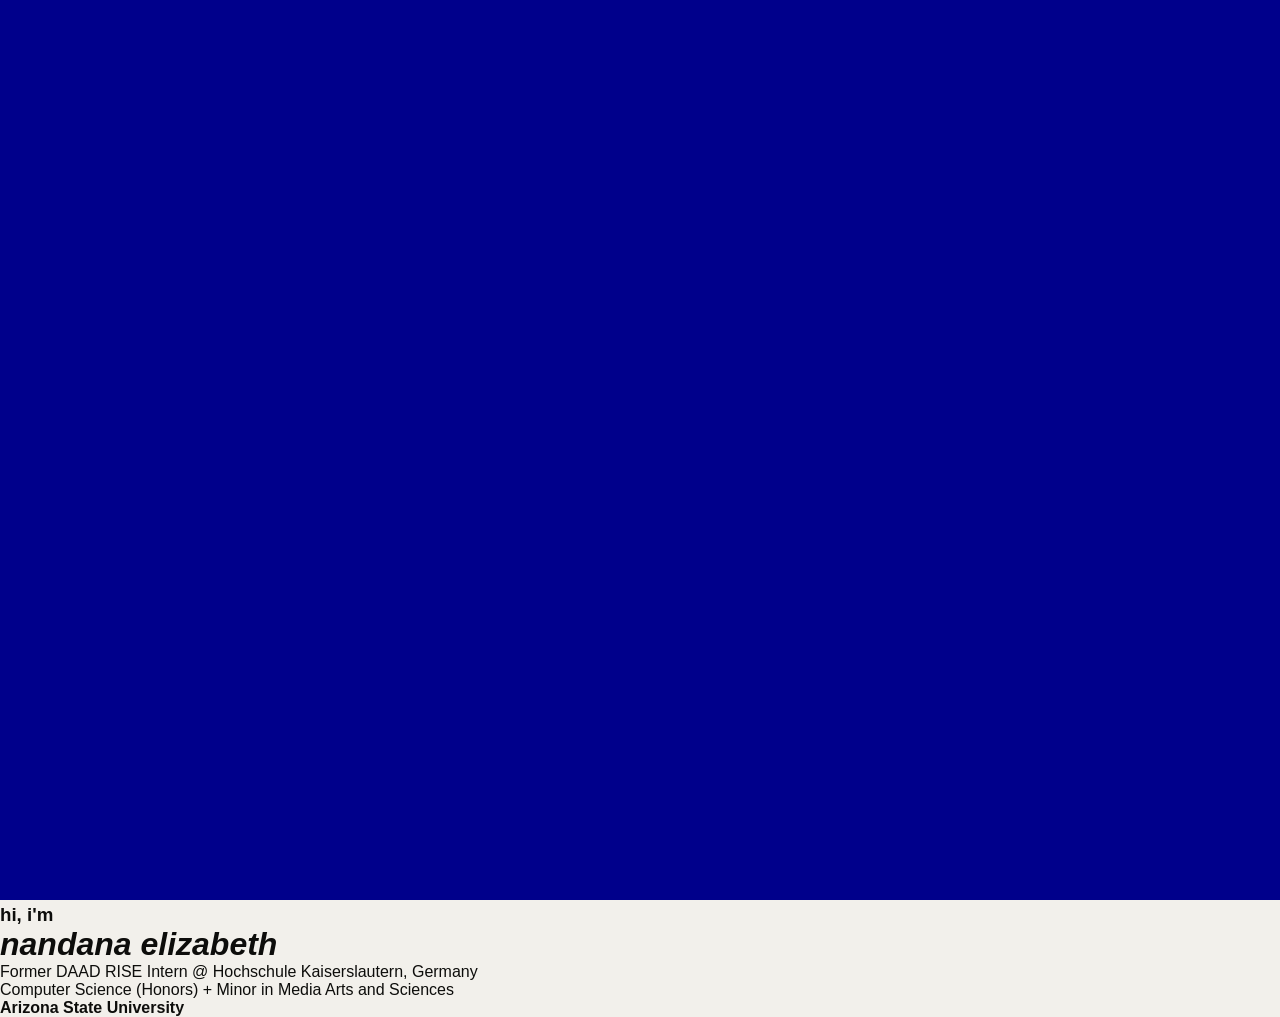
<file: website.html>
<!DOCTYPE html>
<html lang = "en">
    <head>
        <meta charset = "UTF-8">
        <link rel = "stylesheet" href = "styles.css">
    </head>
    <body>
        <canvas id = "portfolioCanvas"></canvas>
        <div class = "overlay">
            <h3>hi, i'm</h3>
            <h1><i>nandana elizabeth</i></h1>
            <p>Former DAAD RISE Intern @ Hochschule Kaiserslautern, Germany</p>
            <p>Computer Science (Honors) + Minor in Media Arts and Sciences</p>
            <p><b>Arizona State University</b></p>
        </div>
        
       <!--get canvas-->
       <section class = "sec"></section>
       <script src="portfolio.js"></script>
    </body>
</html>
</file>
<file: styles.css>
*, *::before, *::after { margin: 0; padding: 0; box-sizing: border-box; }

:root {
  --black: #0d0d0b;
  --cream: #f2f0eb;
  --yellow: #e8c44a;
  --gray: #88887f;
  --light-gray: #dedad3;
}

body {
  background: var(--cream);
  color: var(--black);
  font-family: 'Instrument Sans', sans-serif;
  min-height: 100vh;
  overflow-x: hidden;
}

/* HEADER */
header {
  background: var(--black);
  padding: 40px 56px 36px;
}

.site-title {
  font-family: 'Playfair Display', serif;
  font-style: italic;
  font-weight: 900;
  font-size: clamp(36px, 5.5vw, 68px);
  line-height: 1;
  color: var(--cream);
}

.site-title em { color: var(--yellow); font-style: normal; }

/* PAGE BODY */
.page-body {
  display: flex;
  flex-direction: column;
  align-items: center;
  padding: clamp(32px, 5vw, 64px) clamp(16px, 4vw, 56px) 0;
}

/* PHONE */
.phone {
  width: clamp(320px, 48vw, 430px);
  background: #181816;
  border-radius: 52px;
  padding: 14px;
  border: 1px solid #2a2a26;
  position: relative;
  box-shadow:
    inset 0 0 0 1px #333330,
    0 0 0 1px #111,
    8px 24px 48px rgba(0,0,0,0.45),
    0 2px 0 1px #333330;
}

.phone::before {
  content: '';
  position: absolute;
  right: -4px; top: 88px;
  width: 3px; height: 56px;
  background: #222;
  border-radius: 0 2px 2px 0;
  box-shadow: 0 72px 0 #222;
}

.phone::after {
  content: '';
  position: absolute;
  left: -4px; top: 72px;
  width: 3px; height: 36px;
  background: #222;
  border-radius: 2px 0 0 2px;
  box-shadow: 0 48px 0 #222, 0 88px 0 #222;
}

.phone-screen {
  background: #0f0f0d;
  border-radius: 40px;
  overflow: hidden;
  padding: 0 0 24px;
  position: relative;
}

/* VIDEO OVERLAY */
.phone-video-overlay {
  position: absolute;
  inset: 0;
  z-index: 10;
  border-radius: 40px;
  overflow: hidden;
  opacity: 0;
  pointer-events: none;
  transition: opacity 0.3s ease;
  background: #000;
  display: flex;
  flex-direction: column;
}

.phone-video-overlay.active { opacity: 1; pointer-events: all; }

.yt-frame-wrap {
  flex: 1;
  display: flex;
  align-items: center;
  justify-content: center;
  background: #000;
  overflow: hidden;
}

.yt-frame-wrap iframe {
  width: 100%;
  height: 100%;
  border: none;
  display: block;
}

.phone-video-back {
  position: absolute;
  top: 14px; left: 14px;
  z-index: 20;
  background: rgba(0,0,0,0.6);
  border: 1px solid rgba(255,255,255,0.15);
  color: #fff;
  font-size: 12px;
  font-family: 'Instrument Sans', sans-serif;
  padding: 6px 12px;
  border-radius: 20px;
  cursor: pointer;
  display: flex;
  align-items: center;
  gap: 6px;
  transition: background 0.15s;
  backdrop-filter: blur(8px);
}

.phone-video-back:hover { background: rgba(0,0,0,0.8); }

/* NOTIFICATION */
.phone-notification {
  position: absolute;
  top: 14px;
  left: 12px;
  right: 12px;
  z-index: 30;
  background: rgba(30,30,28,0.82);
  backdrop-filter: blur(20px);
  -webkit-backdrop-filter: blur(20px);
  border: 1px solid rgba(255,255,255,0.1);
  border-radius: 16px;
  padding: 10px 14px;
  display: flex;
  align-items: center;
  gap: 10px;
  transform: translateY(-80px);
  opacity: 0;
  transition: transform 0.4s cubic-bezier(0.34,1.56,0.64,1), opacity 0.3s ease;
  pointer-events: none;
  cursor: pointer;
}

.phone-notification.show {
  transform: translateY(0);
  opacity: 1;
  pointer-events: all;
}

.notif-icon {
  width: 32px; height: 32px;
  border-radius: 8px;
  overflow: hidden;
  flex-shrink: 0;
}

.notif-icon img { width: 100%; height: 100%; object-fit: cover; display: block; }

.notif-text { flex: 1; min-width: 0; }

.notif-app {
  font-size: 9px; font-weight: 500;
  letter-spacing: 0.1em; text-transform: uppercase;
  color: rgba(255,255,255,0.45);
  font-family: 'Instrument Sans', sans-serif;
  margin-bottom: 2px;
}

.notif-title {
  font-size: 12px; color: rgba(255,255,255,0.9);
  font-family: 'Instrument Sans', sans-serif; font-weight: 500;
  white-space: nowrap; overflow: hidden; text-overflow: ellipsis;
}

.notif-desc {
  font-size: 11px; color: rgba(255,255,255,0.5);
  font-family: 'Instrument Sans', sans-serif; font-weight: 400; margin-top: 1px;
}

.notif-time {
  font-size: 10px; color: rgba(255,255,255,0.35);
  font-family: 'Instrument Sans', sans-serif;
  flex-shrink: 0; align-self: flex-start;
}

/* STATUS BAR */
.phone-status-bar {
  display: flex;
  align-items: center;
  justify-content: space-between;
  padding: 12px 20px 0;
  height: 44px;
}

.status-time {
  font-size: 15px; font-weight: 600; color: #fff;
  font-family: 'Instrument Sans', sans-serif; letter-spacing: 0.04em;
}

.status-icons { display: flex; align-items: center; gap: 6px; }

.signal-bars { display: flex; align-items: flex-end; gap: 2px; height: 12px; }
.signal-bars span { display: block; width: 3px; background: #fff; border-radius: 1px; }
.signal-bars span:nth-child(1) { height: 3px; }
.signal-bars span:nth-child(2) { height: 5px; }
.signal-bars span:nth-child(3) { height: 8px; }
.signal-bars span:nth-child(4) { height: 11px; }

.wifi-icon { width: 16px; height: 12px; display: flex; align-items: center; justify-content: center; }
.wifi-icon svg { width: 15px; height: 12px; fill: #fff; }

.battery { display: flex; align-items: center; gap: 1px; }
.battery-body { width: 22px; height: 11px; border: 1.5px solid rgba(255,255,255,0.8); border-radius: 3px; padding: 1.5px; }
.battery-fill { height: 100%; width: 80%; background: #fff; border-radius: 1px; }
.battery-tip { width: 2px; height: 5px; background: rgba(255,255,255,0.8); border-radius: 0 1px 1px 0; }

/* WALLPAPER */
.phone-wallpaper {
  padding: 18px 14px 14px;
  background: linear-gradient(160deg, #2a1a0a 0%, #1a1208 50%, #0f0f0d 100%);
}

/* WIDGETS ROW (calendar + weather side by side) */
.widgets-row {
  display: flex;
  gap: 10px;
  align-items: stretch;
}

.widgets-row .calendar-widget {
  flex: 0 0 50%;
  min-width: 0;
}

.widgets-row .weather-widget {
  margin: 0;
  flex: 1;
  flex-direction: column;
  align-items: flex-start;
  gap: 0;
  padding: 10px 14px;
}

.widgets-row .weather-icon {
  font-size: 22px;
  margin-top: 4px;
}

.widgets-row .weather-temp {
  font-size: 18px;
}

/* CALENDAR WIDGET */
.calendar-widget {
  background: rgba(255,255,255,0.96);
  border-radius: 16px;
  overflow: hidden;
  display: flex;
  align-items: stretch;
  box-shadow: 0 2px 12px rgba(0,0,0,0.35);
}

.calendar-left {
  padding: 10px 14px;
  display: flex;
  flex-direction: column;
  align-items: center;
  justify-content: center;
  min-width: 64px;
  border-right: 1px solid #e8e4e0;
}

.calendar-day-name {
  font-size: 10px; font-weight: 700;
  letter-spacing: 0.1em; text-transform: uppercase;
  color: #e3342f;
  font-family: 'Instrument Sans', sans-serif;
  margin-bottom: 2px;
}

.calendar-date-num {
  font-size: 30px; font-weight: 300; color: #1a1a1a;
  font-family: 'Instrument Sans', sans-serif; line-height: 1;
}

.calendar-right {
  padding: 10px 14px;
  display: flex; flex-direction: column; justify-content: center;
  flex: 1;
}

.calendar-month {
  font-size: 10px; color: #999;
  font-family: 'Instrument Sans', sans-serif;
  letter-spacing: 0.06em; text-transform: uppercase; margin-bottom: 4px;
}

.calendar-no-events {
  font-size: 12px; color: #555;
  font-family: 'Instrument Sans', sans-serif; font-weight: 400;
}

/* WEATHER */
.weather-widget {
  margin: 10px 0 0;
  background: rgba(232,196,74,0.12);
  border: 1px solid rgba(232,196,74,0.2);
  border-radius: 16px;
  padding: 10px 14px;
  display: flex; align-items: center; justify-content: space-between;
}

.weather-left { display: flex; flex-direction: column; gap: 2px; }
.weather-city { font-size: 10px; color: rgba(255,255,255,0.4); letter-spacing: 0.08em; text-transform: uppercase; font-family: 'Instrument Sans', sans-serif; }
.weather-temp { font-size: 22px; font-weight: 300; color: #fff; line-height: 1; font-family: 'Instrument Sans', sans-serif; }
.weather-cond { font-size: 10px; color: rgba(255,255,255,0.5); margin-top: 1px; font-family: 'Instrument Sans', sans-serif; }
.weather-icon { font-size: 28px; line-height: 1; }

/* NOTES WIDGET */
.notes-widget {
  margin: 10px 0 0;
  background: #fef9c3;
  border-radius: 16px;
  padding: 11px 14px 12px;
  display: flex;
  align-items: center;
  justify-content: space-between;
  cursor: pointer;
  transition: opacity 0.15s ease;
  box-shadow: 0 2px 8px rgba(0,0,0,0.25);
}

.notes-widget:hover { opacity: 0.85; }

.notes-left { display: flex; flex-direction: column; gap: 2px; }

.notes-header {
  font-size: 8px;
  font-weight: 700;
  letter-spacing: 0.12em;
  text-transform: uppercase;
  color: #92400e;
  font-family: 'Instrument Sans', sans-serif;
}

.notes-title {
  font-size: 14px;
  font-weight: 500;
  color: #1a1a0a;
  font-family: 'Instrument Sans', sans-serif;
  line-height: 1.2;
}

.notes-sub {
  font-size: 10px;
  color: #78716c;
  font-family: 'Instrument Sans', sans-serif;
  margin-top: 1px;
}

.notes-icon { font-size: 22px; line-height: 1; }

/* APP GRID */
.app-section { padding: 16px 14px 0; }

.app-row { display: grid; gap: 14px; }
.app-row-3 { grid-template-columns: repeat(3, 1fr); }
.app-row-3-full { grid-template-columns: repeat(3, 1fr); margin-top: 14px; }
.app-row-socials { grid-template-columns: repeat(4, 1fr); margin-top: 14px; gap: 10px; }

.app-slot { display: flex; flex-direction: column; align-items: center; gap: 5px; min-width: 0; }

.app-icon {
  width: 100%; aspect-ratio: 1;
  border-radius: 20px;
  display: flex; align-items: center; justify-content: center;
  cursor: pointer;
  transition: transform 0.15s ease, opacity 0.15s ease;
  border: none; background: none; padding: 0;
}

.app-icon:hover  { transform: scale(0.91); opacity: 0.85; }
.app-icon:active { transform: scale(0.85); }

.app-icon-inner {
  width: 100%; height: 100%;
  border-radius: 20px;
  display: flex; align-items: center; justify-content: center;
  font-size: 22px; line-height: 1; overflow: hidden;
}

.app-row-socials .app-icon,
.app-row-socials .app-icon-inner { border-radius: 14px; }
.app-row-socials .app-label { font-size: 7.5px; }

.app-icon-inner img { width: 100%; height: 100%; object-fit: cover; }

.app-label {
  font-size: 8.5px; color: rgba(255,255,255,0.5);
  text-align: center;
  font-family: 'Instrument Sans', sans-serif; font-weight: 400;
  white-space: nowrap; overflow: hidden; text-overflow: ellipsis; width: 100%;
}

/* GHOST ROW */
.ghost-row {
  display: grid; grid-template-columns: repeat(4, 1fr);
  gap: 14px; padding: 14px 14px 0; opacity: 0.1;
}

.ghost-icon { aspect-ratio: 1; background: #444; border-radius: 20px; }

/* DOCK */
.phone-dock {
  margin: 16px 12px 0;
  background: rgba(255,255,255,0.05);
  border-radius: 24px;
  padding: 10px 14px;
  display: grid;
  grid-template-columns: repeat(4, 1fr);
  gap: 14px;
}

.dock-slot { display: flex; flex-direction: column; align-items: center; gap: 4px; }
.dock-icon { aspect-ratio: 1; border-radius: 16px; overflow: hidden; width: 100%; }
.dock-icon img { width: 100%; height: 100%; object-fit: cover; display: block; }

.phone-home-bar {
  width: 52px; height: 4px; background: #2a2a28;
  border-radius: 3px; margin: 14px auto 0;
}

/* APP DETAIL PANEL */
.app-detail {
  display: none;
  position: fixed;
  top: 0; left: 0; right: 0; bottom: 0;
  z-index: 100;
  pointer-events: none;
  align-items: center;
  justify-content: center;
}

.app-detail.active { display: flex; pointer-events: all; }

.detail-backdrop { position: absolute; inset: 0; }

.detail-panel {
  position: absolute;
  top: 50%;
  transform: translateY(-50%) translateX(-24px);
  opacity: 0;
  width: clamp(260px, 30vw, 360px);
  padding: 0;
  transition: transform 0.35s cubic-bezier(0.34,1.2,0.64,1), opacity 0.28s ease;
  pointer-events: all;
}

.app-detail.active .detail-panel {
  opacity: 1;
  transform: translateY(-50%) translateX(0);
}

.detail-panel.side-left {
  right: calc(50% + clamp(170px, 25vw, 240px));
  text-align: right;
  transform: translateY(-50%) translateX(24px);
}

.app-detail.active .detail-panel.side-left {
  transform: translateY(-50%) translateX(0);
}

.detail-panel.side-right {
  left: calc(50% + clamp(170px, 25vw, 240px));
  text-align: left;
  transform: translateY(-50%) translateX(-24px);
}

.app-detail.active .detail-panel.side-right {
  transform: translateY(-50%) translateX(0);
}

.detail-close { display: none; }

.detail-app-name {
  font-family: 'Playfair Display', serif;
  font-style: italic; font-weight: 900; font-size: 32px;
  color: var(--black); margin-bottom: 10px; line-height: 1.1;
}

.detail-app-meta {
  font-size: 11px; font-weight: 500;
  letter-spacing: 0.14em; text-transform: uppercase;
  color: var(--gray); margin-bottom: 14px;
  font-family: 'Instrument Sans', sans-serif;
}

.detail-divider {
  height: 1.5px; background: var(--black);
  margin-bottom: 16px; opacity: 0.15;
}

.detail-app-desc {
  font-size: 17px; color: var(--black);
  font-family: 'Spectral', serif; font-weight: 300;
  line-height: 1.75; white-space: pre-line;
}

/* CONTACT */
.contact-section { padding: 48px 56px 56px; }
.contact-rule { height: 2px; background: var(--black); margin-bottom: 28px; }
.contact-label {
  font-size: 10px; font-weight: 500;
  letter-spacing: 0.18em; text-transform: uppercase;
  color: var(--black); margin-bottom: 16px;
  font-family: 'Instrument Sans', sans-serif;
}
.contact-links { display: flex; flex-wrap: wrap; gap: 12px 32px; }
.contact-link {
  font-size: 13px; font-weight: 400; color: var(--black);
  text-decoration: none; display: flex; align-items: center;
  gap: 8px; transition: opacity 0.15s;
  font-family: 'Instrument Sans', sans-serif;
}
.contact-link:hover { opacity: 0.45; }
.contact-link-icon {
  width: 26px; height: 26px; background: var(--black);
  border-radius: 6px; display: flex; align-items: center; justify-content: center; flex-shrink: 0;
}
.contact-link-icon svg { width: 14px; height: 14px; fill: var(--cream); }

/* RESPONSIVE */
@media (max-width: 600px) {
  header { padding: 28px 24px 24px; }
  .page-body { padding: 32px 16px 0; }
  .contact-section { padding: 36px 24px 48px; }
  .detail-panel { width: clamp(160px, 38vw, 220px); }
  .detail-panel.side-left { right: calc(50% + clamp(140px, 20vw, 175px)); }
  .detail-panel.side-right { left: calc(50% + clamp(140px, 20vw, 175px)); }
  .detail-app-name { font-size: 24px; }
  .detail-app-desc { font-size: 13px; }
}
</file>
